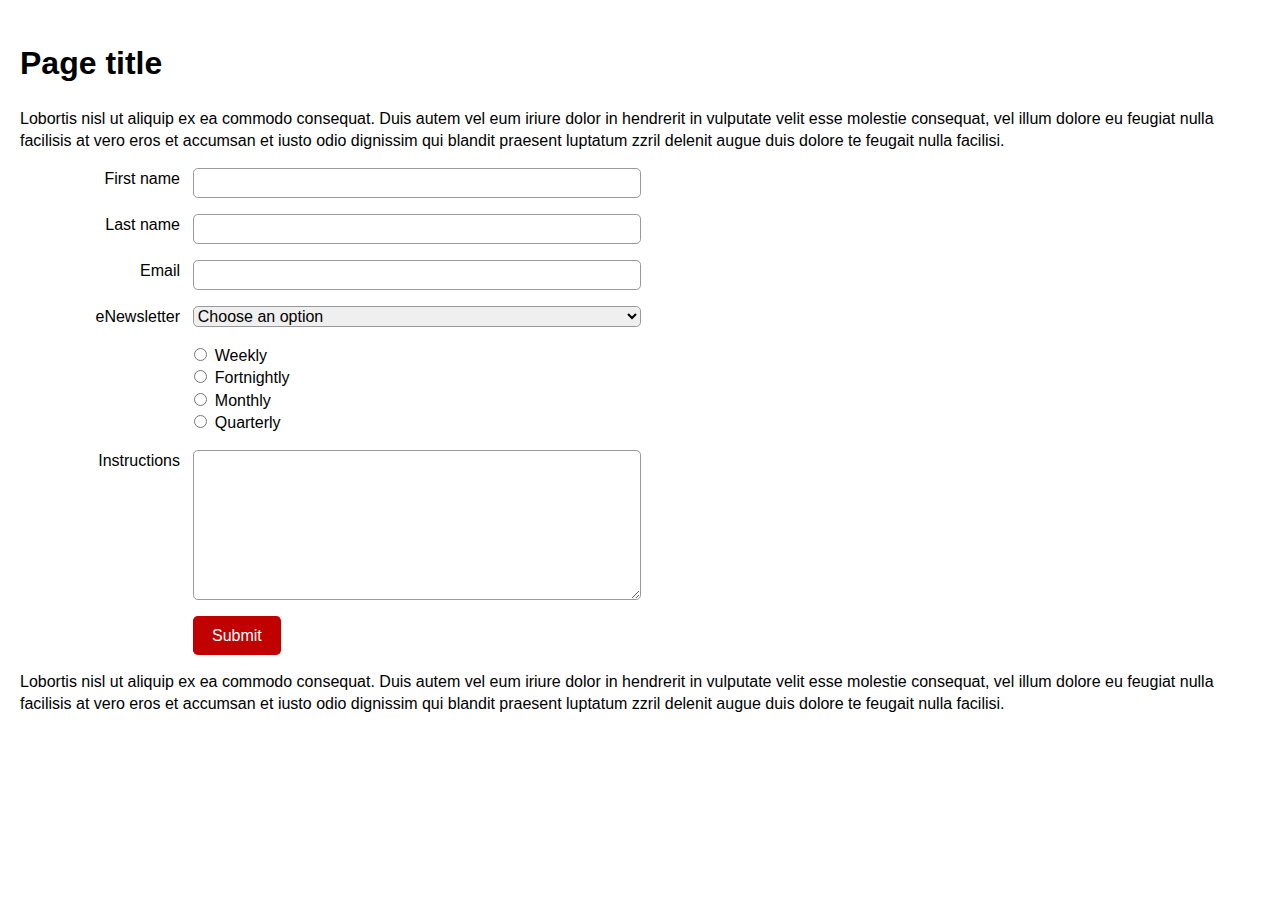
<file: form/form-finished/index.html>
<!DOCTYPE html>
<html lang="en">
<head>
	<meta charset="utf-8">
	<title>Responsive forms</title>
	<meta name="viewport" content="width=device-width">
	<link rel="stylesheet" href="normalize.css">
	<link rel="stylesheet" href="form.css">
    <!--[if lt IE 9]>
		<script src="respond.min.js"></script>
	<![endif]-->
</head>
<body>
<div class="content">
	<h1>
		Page title
	</h1>
	<p>				
		Lobortis nisl ut aliquip ex ea commodo consequat. Duis autem vel eum iriure dolor in hendrerit in vulputate velit esse molestie consequat, vel illum dolore eu feugiat nulla facilisis at vero eros et accumsan et iusto odio dignissim qui blandit praesent luptatum zzril delenit augue duis dolore te feugait nulla facilisi.
	</p>
	<form class="submission-form" action="#" method="post">
		<div class="row-form">
			<label class="label" for="first-name">First name</label>
			<input class="input" id="first-name" name="first-name" type="text">
		</div>
		<div class="row-form">
			<label class="label" for="last-name">Last name</label>
			<input class="input" id="last-name" name="last-name" type="text">
		</div>
		<div class="row-form">
			<label class="label" for="email">Email</label>
			<input class="input" id="email" name="email" type="text">
		</div>
		<div class="row-form">
			<label class="label" for="newsletter">eNewsletter</label>
			<select class="select" id="newsletter" name="newsletter">
				<option value="" selected>Choose an option</option>
				<option value="Good Health">Good Health</option>
				<option value="Hollywood Gossip">Hollywood Gossip</option>
				<option value="Financial Worries">Financial Worries</option>
				<option value="Cars and Planes">Cars and Planes</option>
			</select>
		</div>
		<div class="row-form form-indent">
			<ul class="form-list">
				<li><input class="radio" id="weekly" name="freqency" type="radio"><label for="weekly">Weekly</label></li>
				<li><input class="radio" id="fortnightly" name="freqency" type="radio"><label for="fortnightly">Fortnightly</label></li>
				<li><input class="radio" id="monthly" name="freqency" type="radio"><label for="monthly">Monthly</label></li>
				<li><input class="radio" id="quarterly" name="freqency" type="radio"><label for="quarterly">Quarterly</label></li>
			</ul>
		</div>
		<div class="row-form">
			<label class="label" for="instructions">Instructions</label>
			<textarea class="textarea" id="textarea" name="textarea" rows="3" cols="30"></textarea>
		</div>
		<div class="row-form form-indent">
			<input class="btn" name="submit" id="submit" type="submit" value="Submit">
		</div>
	</form>
	<p>				
		Lobortis nisl ut aliquip ex ea commodo consequat. Duis autem vel eum iriure dolor in hendrerit in vulputate velit esse molestie consequat, vel illum dolore eu feugiat nulla facilisis at vero eros et accumsan et iusto odio dignissim qui blandit praesent luptatum zzril delenit augue duis dolore te feugait nulla facilisi.
	</p>
</div>
</body>
</html>
</file>
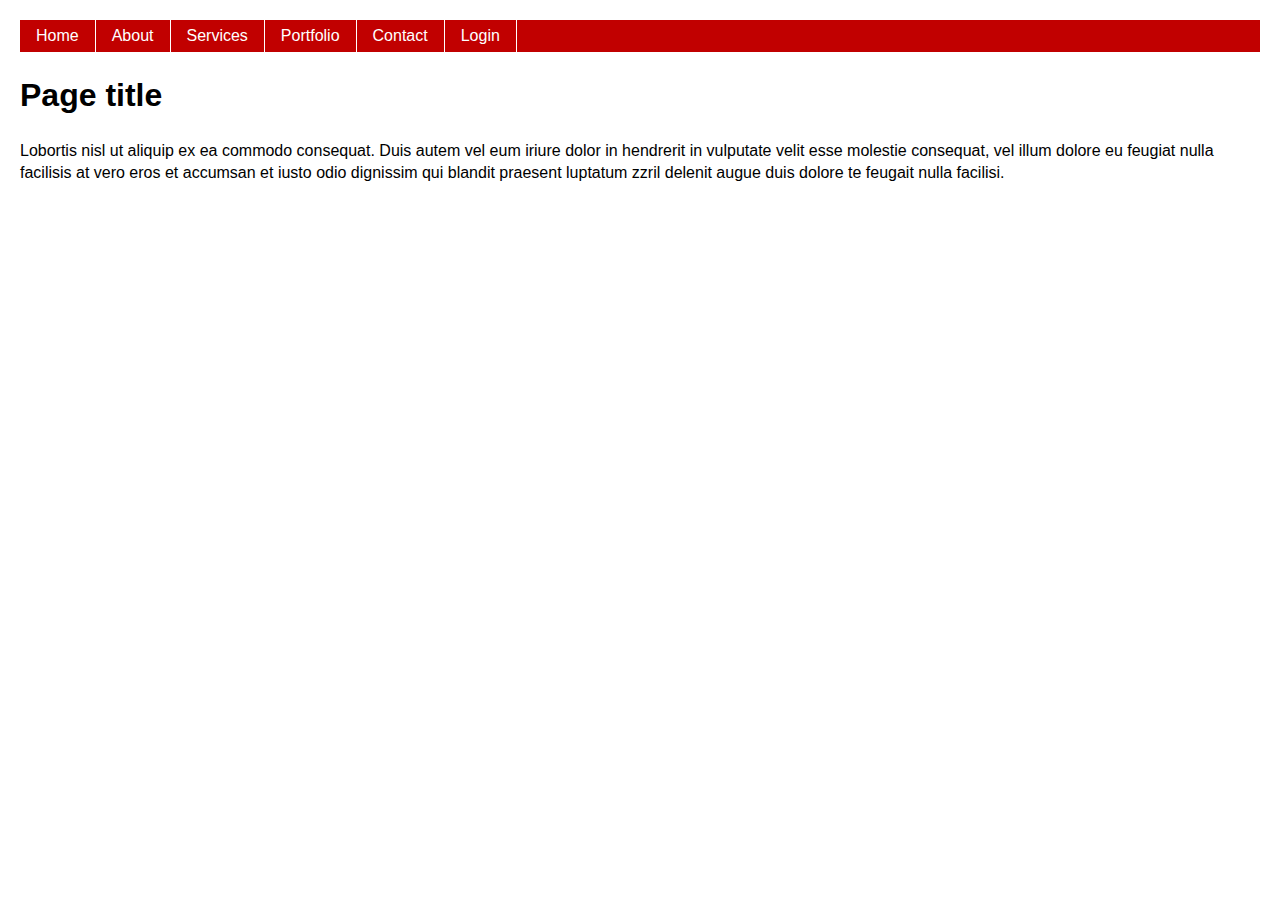
<file: nav/nav-finished/index.html>
<!DOCTYPE html>
<html lang="en">
<head>
	<meta charset="utf-8">
	<title>Responsive Navigation</title>
	<meta name="viewport" content="width=device-width">
	<link rel="stylesheet" href="responsive-nav.css">
	<script src="responsive-nav.js"></script> 
    <!--[if lt IE 9]>
		<script src="respond.min.js"></script>
	<![endif]-->
</head>
<body>
<div id="nav" role="navigation">
	<ul>
		<li><a href="#">Home</a></li>
		<li><a href="#">About</a></li>
		<li><a href="#">Services</a></li>
		<li><a href="#">Portfolio</a></li>
		<li><a href="#">Contact</a></li>
		<li><a href="#">Login</a></li>
	</ul>
</div>
<div class="content">
	<h1>
		Page title
	</h1>
	<p>				
		Lobortis nisl ut aliquip ex ea commodo consequat. Duis autem vel eum iriure dolor in hendrerit in vulputate velit esse molestie consequat, vel illum dolore eu feugiat nulla facilisis at vero eros et accumsan et iusto odio dignissim qui blandit praesent luptatum zzril delenit augue duis dolore te feugait nulla facilisi.
	</p>
</div>
<script>
  var navigation = responsiveNav("#nav");
</script>
</body>
</html>
</file>
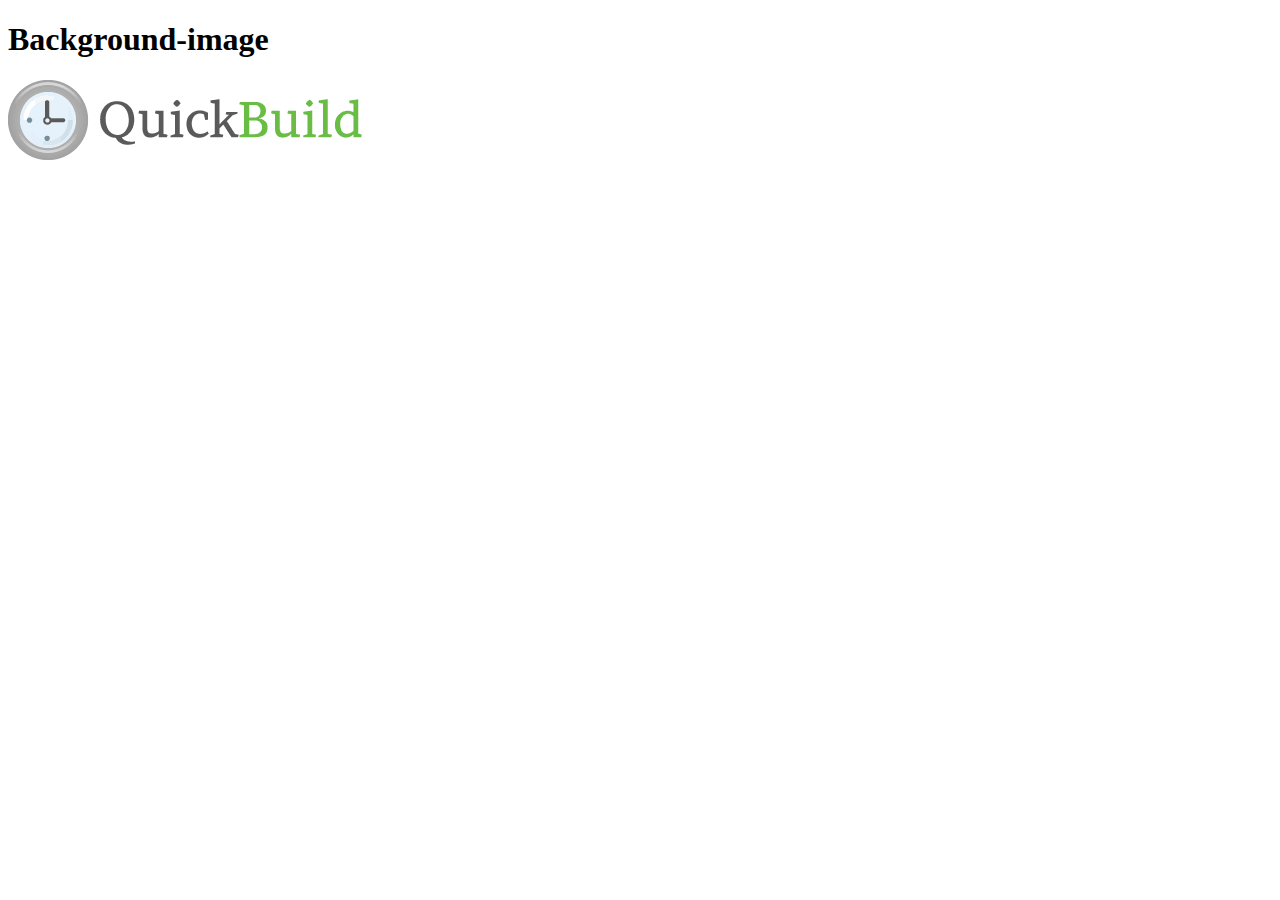
<file: responsive-backgrounds/background-finished/index.htm>
<!DOCTYPE html>
<html lang="en">
<head>
	<meta charset="utf-8">
	<title>Background-image</title>
    <meta name="viewport" content="width=device-width, initial-scale=1">
   	<link rel="stylesheet" href="bg.css">
</head>
<body>
<h1>
	Background-image
</h1>
<div class="bg"></div>
</body>
</html>
</file>
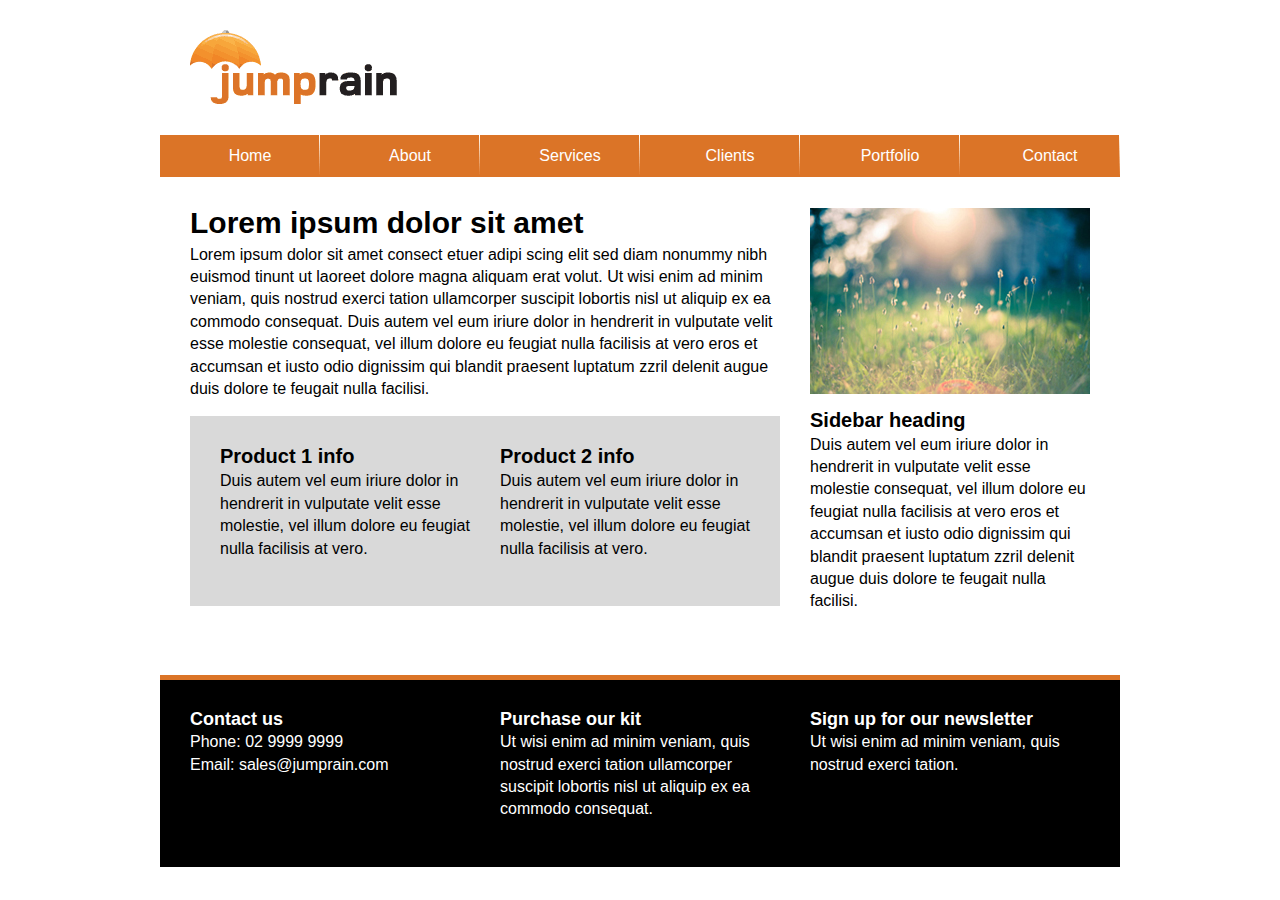
<file: retrofit/retrofit-finish-optional/index.htm>
<!DOCTYPE html>
<html lang="en">
<head>
	<meta charset="utf-8">
	<title>Jumprain</title>
	<meta name="viewport" content="width=device-width">
	<link rel="stylesheet" href="retrofit.css">
	<link rel="stylesheet" href="responsive-nav.css">
	<script src="responsive-nav.js"></script> 
    <!--[if lt IE 9]>
		<script src="respond.min.js"></script>
	<![endif]-->
</head>
<body>
<div class="container">
	<div class="row row-padding header">
		<img src="logo.png" alt="Jumprain">
	</div>
	<div id="nav" class="row">
		<ul>
			<li><a href="#">Home</a></li>
			<li><a href="#">About</a></li>
			<li><a href="#">Services</a></li>
			<li><a href="#">Clients</a></li>
			<li><a href="#">Portfolio</a></li>
			<li><a href="#">Contact</a></li>
		</ul>	
	</div>
	<div class="row row-padding content">
		<div class="main">
			<h1>
				Lorem ipsum dolor sit amet
			</h1>
			<p>
				Lorem ipsum dolor sit amet consect etuer adipi scing elit sed diam nonummy nibh euismod tinunt ut laoreet dolore magna aliquam erat volut. Ut wisi enim ad minim veniam, quis nostrud exerci tation ullamcorper suscipit lobortis nisl ut aliquip ex ea commodo consequat. Duis autem vel eum iriure dolor in hendrerit in vulputate velit esse molestie consequat, vel illum dolore eu feugiat nulla facilisis at vero eros et accumsan et iusto odio dignissim qui blandit praesent luptatum zzril delenit augue duis dolore te feugait nulla facilisi.
			</p>
			<div class="row feature">
				<div class="feature-col">
					<h2>
						Product 1 info
					</h2>
					<p>
						Duis autem vel eum iriure dolor in hendrerit in vulputate velit esse molestie, vel illum dolore eu feugiat nulla facilisis at vero.
					</p>
				</div>
				<div class="feature-col feature-col-last">
					<h2>
						Product 2 info
					</h2>
					<p>
						Duis autem vel eum iriure dolor in hendrerit in vulputate velit esse molestie, vel illum dolore eu feugiat nulla facilisis at vero.
					</p>
				</div>
			</div>
		</div>
		<div class="aside">
			<div class="figure">
				<img src="dummy.jpg" alt="Dummy">
			</div>
			<h2>
				Sidebar heading
			</h2>
			<p>
				Duis autem vel eum iriure dolor in hendrerit in vulputate velit esse molestie consequat, vel illum dolore eu feugiat nulla facilisis at vero eros et accumsan et iusto odio dignissim qui blandit praesent luptatum zzril delenit augue duis dolore te feugait nulla facilisi.
			</p>
		</div>
	</div>
	<div class="row row-padding footer">
		<div class="cols3">
			<h3>
				Contact us
			</h3>
			<p>
				Phone: 02 9999 9999<br>
				Email: sales@jumprain.com
			</p>
		</div>
		<div class="cols3">
			<h3>
				Purchase our kit
			</h3>
			<p>
				Ut wisi enim ad minim veniam, quis nostrud exerci tation ullamcorper suscipit lobortis nisl ut aliquip ex ea commodo consequat.
			</p>
		</div>
		<div class="cols3 cols3-last">
			<h3>
				Sign up for our newsletter
			</h3>
			<p>
				Ut wisi enim ad minim veniam, quis nostrud exerci tation.
			</p>
		</div>
	</div>
</div>
<script>
  var navigation = responsiveNav("#nav");
</script>
</body>
</html>
</file>
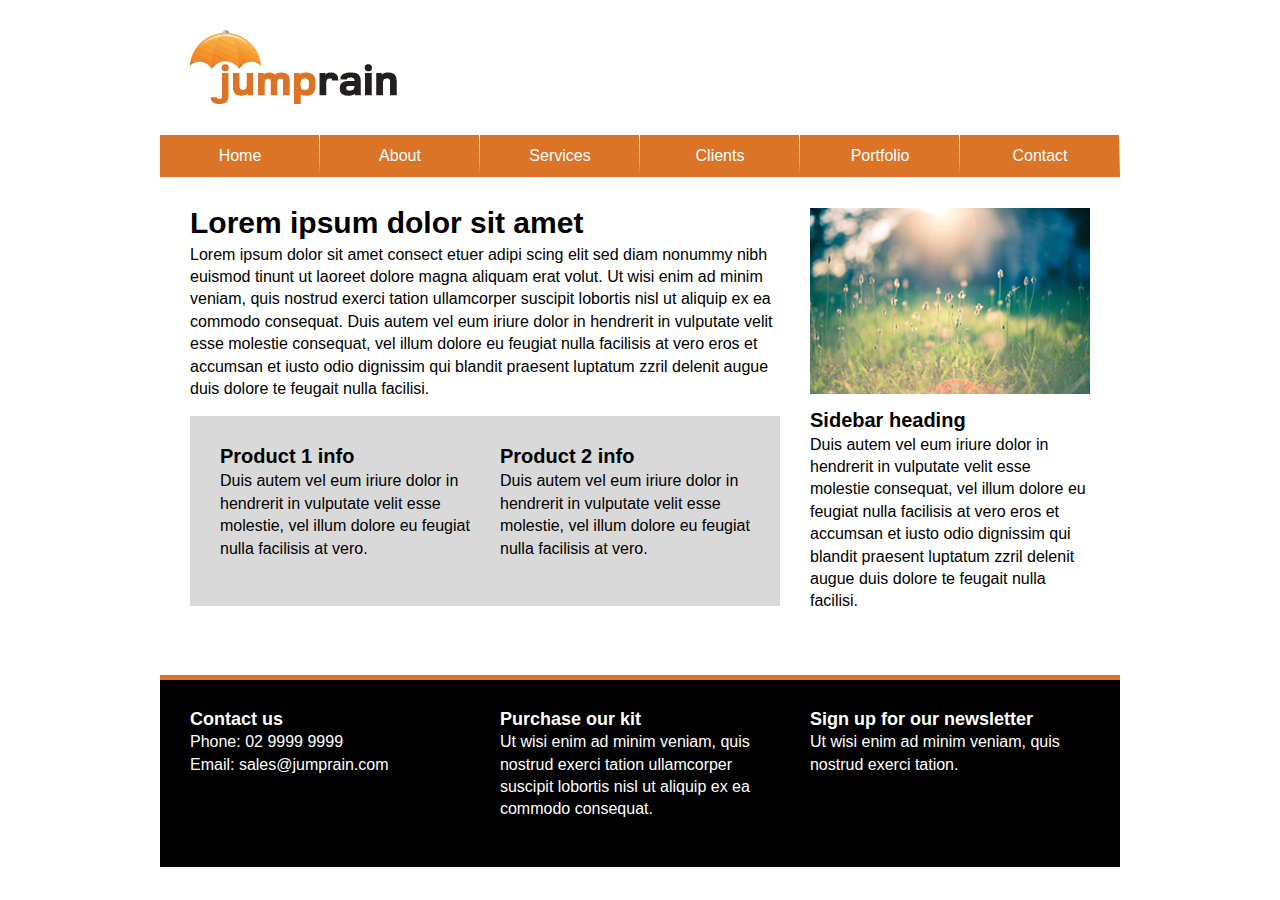
<file: retrofit/retrofit-start/index.htm>
<!DOCTYPE html>
<html lang="en">
<head>
	<meta charset="utf-8">
	<title>Jumprain</title>
	<meta name="viewport" content="width=device-width">
	<link rel="stylesheet" href="retrofit.css">
	<link rel="stylesheet" href="responsive-nav.css">
	<script src="responsive-nav.js"></script>
	<!--[if lt IE 9]>
		<script src="respond.min.js"></script>
	<![endif]-->
</head>
<body>
<div class="container">
	<div class="row row-padding header">
		<img src="logo.png" alt="Jumprain">
	</div>
	<div id="nav" class="row">
		<ul>
			<li><a href="#">Home</a></li>
			<li><a href="#">About</a></li>
			<li><a href="#">Services</a></li>
			<li><a href="#">Clients</a></li>
			<li><a href="#">Portfolio</a></li>
			<li><a href="#">Contact</a></li>
		</ul>	
	</div>
	<div class="row row-padding content">
		<div class="main">
			<h1>
				Lorem ipsum dolor sit amet
			</h1>
			<p>
				Lorem ipsum dolor sit amet consect etuer adipi scing elit sed diam nonummy nibh euismod tinunt ut laoreet dolore magna aliquam erat volut. Ut wisi enim ad minim veniam, quis nostrud exerci tation ullamcorper suscipit lobortis nisl ut aliquip ex ea commodo consequat. Duis autem vel eum iriure dolor in hendrerit in vulputate velit esse molestie consequat, vel illum dolore eu feugiat nulla facilisis at vero eros et accumsan et iusto odio dignissim qui blandit praesent luptatum zzril delenit augue duis dolore te feugait nulla facilisi.
			</p>
			<div class="row feature">
				<div class="feature-col">
					<h2>
						Product 1 info
					</h2>
					<p>
						Duis autem vel eum iriure dolor in hendrerit in vulputate velit esse molestie, vel illum dolore eu feugiat nulla facilisis at vero.
					</p>
				</div>
				<div class="feature-col feature-col-last">
					<h2>
						Product 2 info
					</h2>
					<p>
						Duis autem vel eum iriure dolor in hendrerit in vulputate velit esse molestie, vel illum dolore eu feugiat nulla facilisis at vero.
					</p>
				</div>
			</div>
		</div>
		<div class="aside">
			<div class="figure">
				<img src="dummy.jpg" alt="Dummy">
			</div>
			<h2>
				Sidebar heading
			</h2>
			<p>
				Duis autem vel eum iriure dolor in hendrerit in vulputate velit esse molestie consequat, vel illum dolore eu feugiat nulla facilisis at vero eros et accumsan et iusto odio dignissim qui blandit praesent luptatum zzril delenit augue duis dolore te feugait nulla facilisi.
			</p>
		</div>
	</div>
	<div class="row row-padding footer">
		<div class="cols3">
			<h3>
				Contact us
			</h3>
			<p>
				Phone: 02 9999 9999<br>
				Email: sales@jumprain.com
			</p>
		</div>
		<div class="cols3">
			<h3>
				Purchase our kit
			</h3>
			<p>
				Ut wisi enim ad minim veniam, quis nostrud exerci tation ullamcorper suscipit lobortis nisl ut aliquip ex ea commodo consequat.
			</p>
		</div>
		<div class="cols3 cols3-last">
			<h3>
				Sign up for our newsletter
			</h3>
			<p>
				Ut wisi enim ad minim veniam, quis nostrud exerci tation.
			</p>
		</div>
	</div>
</div>
<script>
  var navigation = responsiveNav("#nav");
</script>
</body>
</html>
</file>
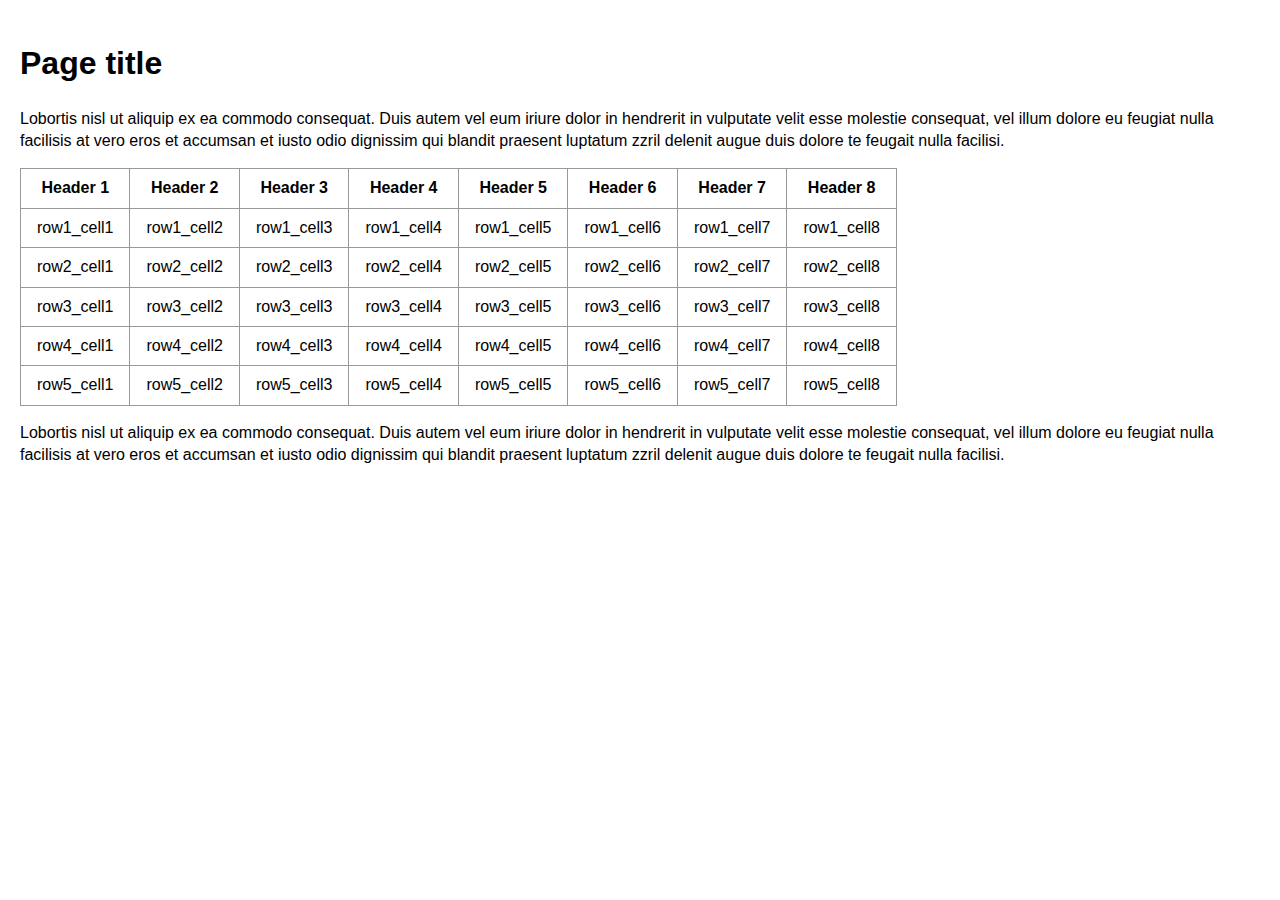
<file: table/table-finished/index.html>
<!DOCTYPE html>
<html lang="en">
<head>
	<meta charset="utf-8">
	<title>Responsive table</title>
	<meta name="viewport" content="width=device-width">
	<link rel="stylesheet" href="normalize.css">
	<link rel="stylesheet" href="table.css">
    <!--[if lt IE 9]>
		<script src="respond.min.js"></script>
	<![endif]-->
</head>
<body>
<div class="content">
	<h1>
		Page title
	</h1>
	<p>				
		Lobortis nisl ut aliquip ex ea commodo consequat. Duis autem vel eum iriure dolor in hendrerit in vulputate velit esse molestie consequat, vel illum dolore eu feugiat nulla facilisis at vero eros et accumsan et iusto odio dignissim qui blandit praesent luptatum zzril delenit augue duis dolore te feugait nulla facilisi.
	</p>
	<div class="table-container-outer">
		<div class="table-container-fade"></div>
		<div class="table-container">
			<table>
				<tr>
					<th>Header 1</th>
					<th>Header 2</th>
					<th>Header 3</th>
					<th>Header 4</th>
					<th>Header 5</th>
					<th>Header 6</th>
					<th>Header 7</th>
					<th>Header 8</th>
				</tr>
				<tr>
					<td>row1_cell1</td>
					<td>row1_cell2</td>
					<td>row1_cell3</td>
					<td>row1_cell4</td>
					<td>row1_cell5</td>
					<td>row1_cell6</td>
					<td>row1_cell7</td>
					<td>row1_cell8</td>
				</tr>
				<tr>
					<td>row2_cell1</td>
					<td>row2_cell2</td>
					<td>row2_cell3</td>
					<td>row2_cell4</td>
					<td>row2_cell5</td>
					<td>row2_cell6</td>
					<td>row2_cell7</td>
					<td>row2_cell8</td>
				</tr>
				<tr>
					<td>row3_cell1</td>
					<td>row3_cell2</td>
					<td>row3_cell3</td>
					<td>row3_cell4</td>
					<td>row3_cell5</td>
					<td>row3_cell6</td>
					<td>row3_cell7</td>
					<td>row3_cell8</td>
				</tr>
				<tr>
					<td>row4_cell1</td>
					<td>row4_cell2</td>
					<td>row4_cell3</td>
					<td>row4_cell4</td>
					<td>row4_cell5</td>
					<td>row4_cell6</td>
					<td>row4_cell7</td>
					<td>row4_cell8</td>
				</tr>
				<tr>
					<td>row5_cell1</td>
					<td>row5_cell2</td>
					<td>row5_cell3</td>
					<td>row5_cell4</td>
					<td>row5_cell5</td>
					<td>row5_cell6</td>
					<td>row5_cell7</td>
					<td>row5_cell8</td>
				</tr>
			</table>
		</div>
	</div>
	<p>				
		Lobortis nisl ut aliquip ex ea commodo consequat. Duis autem vel eum iriure dolor in hendrerit in vulputate velit esse molestie consequat, vel illum dolore eu feugiat nulla facilisis at vero eros et accumsan et iusto odio dignissim qui blandit praesent luptatum zzril delenit augue duis dolore te feugait nulla facilisi.
	</p>
</div>
</body>
</html>
</file>
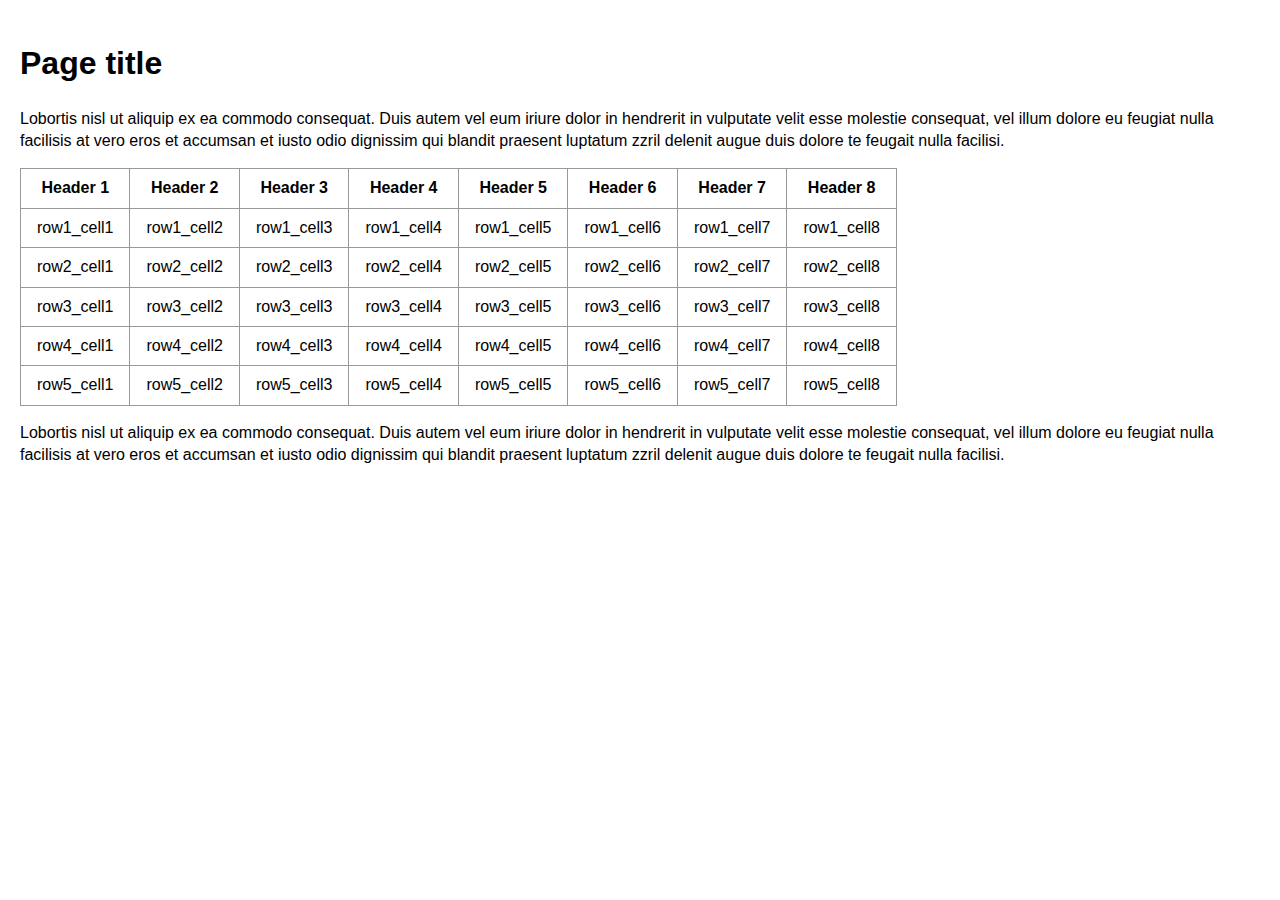
<file: table/table-start/index.html>
<!DOCTYPE html>
<html lang="en">
<head>
	<meta charset="utf-8">
	<title>Responsive table</title>
	<meta name="viewport" content="width=device-width">
	<link rel="stylesheet" href="normalize.css">
	<link rel="stylesheet" href="table.css">
    <!--[if lt IE 9]>
		<script src="respond.min.js"></script>
	<![endif]-->
</head>
<body>
<div class="content">
	<h1>
		Page title
	</h1>
	<p>				
		Lobortis nisl ut aliquip ex ea commodo consequat. Duis autem vel eum iriure dolor in hendrerit in vulputate velit esse molestie consequat, vel illum dolore eu feugiat nulla facilisis at vero eros et accumsan et iusto odio dignissim qui blandit praesent luptatum zzril delenit augue duis dolore te feugait nulla facilisi.
	</p>
	<div class="table-container-outer">
		<div class="table-container-fade"></div>
	<div class="table-container">
			<table>
				<tr>
					<th>Header 1</th>
					<th>Header 2</th>
					<th>Header 3</th>
					<th>Header 4</th>
					<th>Header 5</th>
					<th>Header 6</th>
					<th>Header 7</th>
					<th>Header 8</th>
				</tr>
				<tr>
					<td>row1_cell1</td>
					<td>row1_cell2</td>
					<td>row1_cell3</td>
					<td>row1_cell4</td>
					<td>row1_cell5</td>
					<td>row1_cell6</td>
					<td>row1_cell7</td>
					<td>row1_cell8</td>
				</tr>
				<tr>
					<td>row2_cell1</td>
					<td>row2_cell2</td>
					<td>row2_cell3</td>
					<td>row2_cell4</td>
					<td>row2_cell5</td>
					<td>row2_cell6</td>
					<td>row2_cell7</td>
					<td>row2_cell8</td>
				</tr>
				<tr>
					<td>row3_cell1</td>
					<td>row3_cell2</td>
					<td>row3_cell3</td>
					<td>row3_cell4</td>
					<td>row3_cell5</td>
					<td>row3_cell6</td>
					<td>row3_cell7</td>
					<td>row3_cell8</td>
				</tr>
				<tr>
					<td>row4_cell1</td>
					<td>row4_cell2</td>
					<td>row4_cell3</td>
					<td>row4_cell4</td>
					<td>row4_cell5</td>
					<td>row4_cell6</td>
					<td>row4_cell7</td>
					<td>row4_cell8</td>
				</tr>
				<tr>
					<td>row5_cell1</td>
					<td>row5_cell2</td>
					<td>row5_cell3</td>
					<td>row5_cell4</td>
					<td>row5_cell5</td>
					<td>row5_cell6</td>
					<td>row5_cell7</td>
					<td>row5_cell8</td>
				</tr>
			</table>
			</div>
	</div>
	<p>				
		Lobortis nisl ut aliquip ex ea commodo consequat. Duis autem vel eum iriure dolor in hendrerit in vulputate velit esse molestie consequat, vel illum dolore eu feugiat nulla facilisis at vero eros et accumsan et iusto odio dignissim qui blandit praesent luptatum zzril delenit augue duis dolore te feugait nulla facilisi.
	</p>
</div>
</body>
</html>
</file>
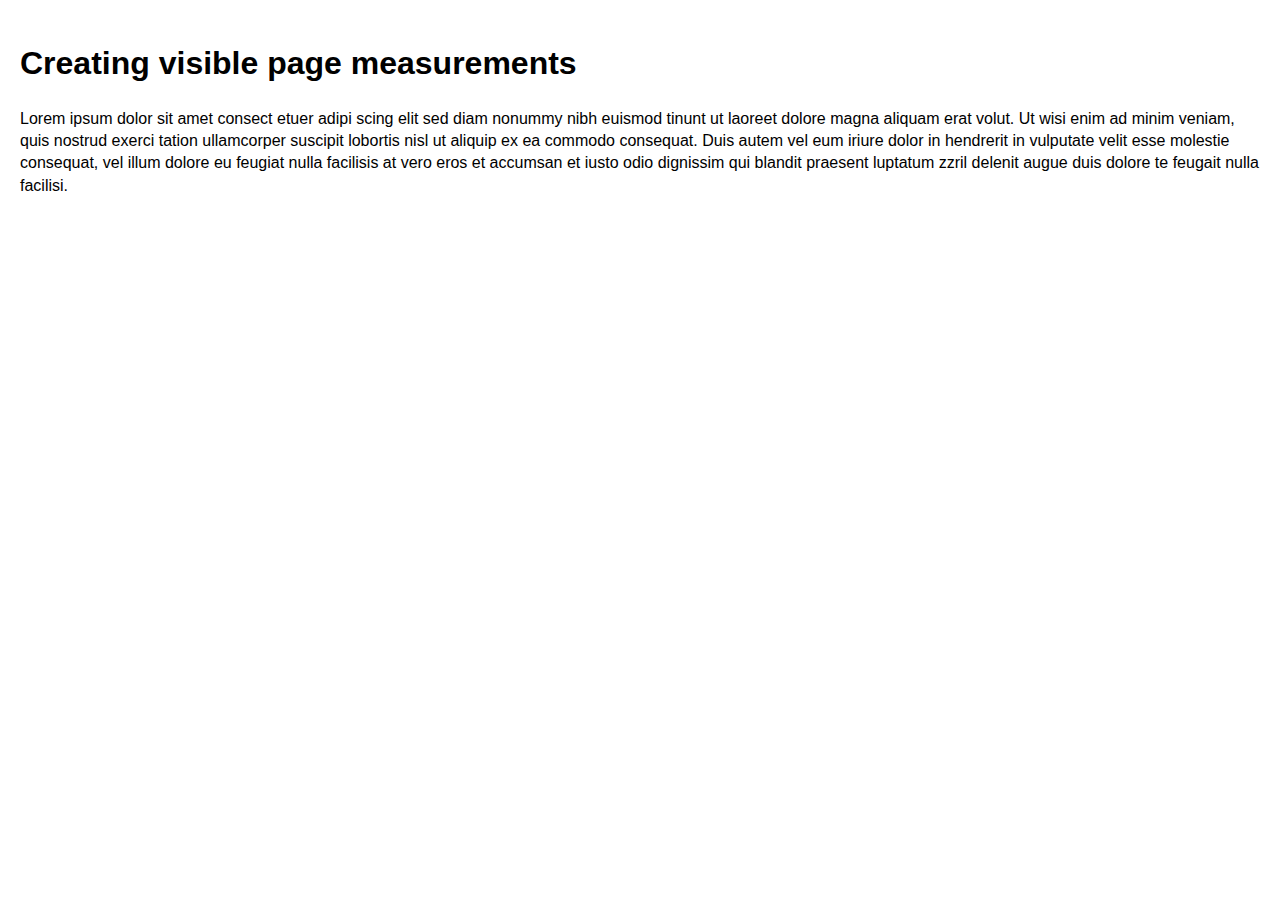
<file: visible-breakpoints/visible-finished/index.htm>
<!DOCTYPE html>
<html lang="en">
<head>
	<meta charset="utf-8">
	<title>Creating visible page measurements</title>
	<link rel="stylesheet" href="visible.css">
</head>
<body>
<div class="container">
	<h1>
		Creating visible page measurements
	</h1>
	<p>
		Lorem ipsum dolor sit amet consect etuer adipi scing elit sed diam nonummy nibh euismod tinunt ut laoreet dolore magna aliquam erat volut. Ut wisi enim ad minim veniam, quis nostrud exerci tation ullamcorper suscipit lobortis nisl ut aliquip ex ea commodo consequat. Duis autem vel eum iriure dolor in hendrerit in vulputate velit esse molestie consequat, vel illum dolore eu feugiat nulla facilisis at vero eros et accumsan et iusto odio dignissim qui blandit praesent luptatum zzril delenit augue duis dolore te feugait nulla facilisi. 
	</p>
</div>
</body>
</html>
</file>
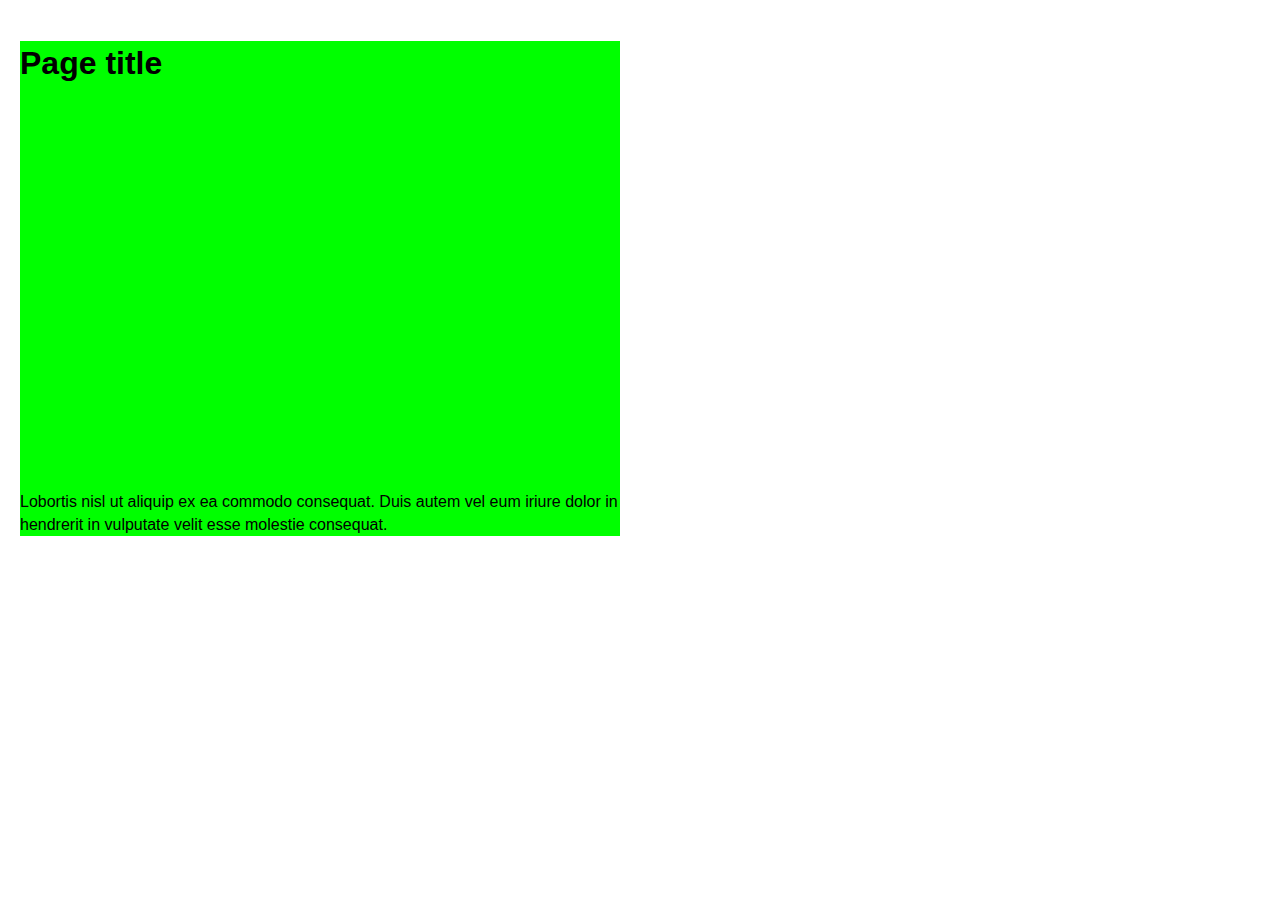
<file: nav/fluid-video/fluid-video-finished/index.html>
<!DOCTYPE html>
<html lang="en">
<head>
	<meta charset="utf-8">
	<title>Fluid video</title>
	<meta name="viewport" content="width=device-width,initial-scale=1">
	<link rel="stylesheet" href="video.css">
</head>
<body>
<div class="content">
	<h1>
		Page title
	</h1>
	<div class="video-container">
		<iframe width="560" height="315" src="http://www.youtube.com/embed/G-BosCuwshs?rel=0" frameborder="0" allowfullscreen></iframe>
	</div>
	<p>				
		Lobortis nisl ut aliquip ex ea commodo consequat. Duis autem vel eum iriure dolor in hendrerit in vulputate velit esse molestie consequat.
	</p>
</div>
</body>
</html>
</file>
<file: form/form-finished/form.css>
/* -----------------------------------
Basic rules
----------------------------------- */

body
{
	margin: 0;
	padding: 20px;
	color: #000;
	background: #fff;
	font: 100%/1.4 helvetica, arial, sans-serif;
}

/* -----------------------------------
Form - narrow
----------------------------------- */

.row-form
{
	clear: left;
	overflow: hidden;
	zoom: 1;
	margin: 0 0 1em;
}

.label
{
	display: block;
	margin: 0 0 .1em;
}

.input,.select,.textarea
{
	width: 100%;
	*width: 90%;
	box-sizing: border-box;
	border: 1px solid #999;
	border-radius: .3em;
}

.input,.textarea { padding: 5px; }
.textarea { height: 150px; }

.radio
{
	margin-left: 1px;
	margin-right: .5em;
}

.form-list
{
	margin: 0;
	padding: 0;
	list-style: none;
}

.btn
{
	display: inline-block;
	margin: 0;
	padding: .7em 1.2em;
	border: 0;
	border-radius: .3em;
	color: #fff;
	background-color: #c10000;
	line-height: 1;
}

.btn:focus { background-color: #000; }
.btn:hover { background-color: green; }
.btn:active { background-color: red; }

/* -----------------------------------
Form - wide
----------------------------------- */

@media (min-width:33em)
{
	.submission-form { max-width: 40em; }
	
	.label
	{
		float: left;
		width: 25%;
		margin: 0 2% 0 0;
		text-align: right;
	}
	
	.input,.select,.textarea
	{
		float: left;
		width: 70%;
	}

	.form-indent
	{
		margin-left: 27%;
		width: 70%;
	}
}
</file>
<file: nav/nav-finished/responsive-nav.css>
/* -----------------------------------
Basic rules
----------------------------------- */

body
{
	margin: 0;
	padding: 20px;
	color: #000;
	background: #fff;
	font: 100%/1.4 helvetica, arial, sans-serif;
}

/* -----------------------------------
Navigation
----------------------------------- */

#nav ul 
{
	margin: 0;
	padding: 0;
	width: 100%;
	display: block;
	list-style: none;
	line-height: 1;
}

#nav li { display: inline; }

#nav a
{
	display: block;
	padding: .5em;
	color: #fff;
	background: #c10000;
	border-bottom: 1px solid #fff;
	text-decoration: none;
}

#nav-toggle
{
	display: block;
	padding: .5em .5em .5em 40px;
	color: #fff;
	background-color: #960000;
	background-image: url(responsive-nav.png);
	background-repeat: no-repeat;
	background-position: 10px 50%;
	border-bottom: 1px solid #fff;
	text-decoration: none;
}

#nav a:focus,#nav-toggle:focus { background-color: black; }
#nav a:hover,#nav-toggle:hover { background-color: #0d558e; }
#nav a:active,#nav-toggle:active { background-color: red; }

/* -----------------------------------
Predefined
----------------------------------- */

.js #nav
{
	clip: rect(0 0 0 0);
	max-height: 0;
	position: absolute;
	display: block;
	overflow: hidden;
	zoom: 1;
}

#nav.opened { max-height: 9999px; }

/* -----------------------------------
Navigation wide screen
----------------------------------- */

@media (min-width: 38em)
{
	.js #nav { position: relative; }
	.js #nav.closed { max-height: none; }
	#nav-toggle { display: none; }
	
	#nav
	{
		overflow: hidden;
		zoom: 1;
		background-color: #c10000;
	}
	
	#nav a
	{
		float: left;
		padding: .5em 1em;
		border-bottom: 0;
		border-right: 1px solid #fff;
	}
}
</file>
<file: responsive-backgrounds/background-finished/bg.css>
/* -----------------------------------
less than 340px
----------------------------------- */

@media (max-width:340px)
{
	.bg
	{
		width: 210px;
		height: 70px;
		background: url(logo-narrow-lowres.png) no-repeat;
	}
}

/* -----------------------------------
wider than 340px
----------------------------------- */

@media (min-width:340px)
{
	.bg
	{
		width: 360px;
		height: 80px;
		background: url(logo-wide-lowres.png) no-repeat;
	}
}

/* -----------------------------------
less than 340 high res
----------------------------------- */

@media 
(-webkit-min-device-pixel-ratio:2) and (max-width:340px), 
(min-resolution:192dpi) and (max-width:340px)
{
	.bg
	{
		background: url(logo-narrow-highres.png) no-repeat;
		background-size: cover;
	}
}

/* -----------------------------------
wider than 340 high res
----------------------------------- */

@media 
(-webkit-min-device-pixel-ratio:2) and (min-width:340px), 
(min-resolution:192dpi) and (min-width:340px)
{
	.bg
	{
		background: url(logo-wide-highres.png) no-repeat;
		background-size: cover;
	}
}
</file>
<file: retrofit/retrofit-finish-optional/retrofit.css>
/* -----------------------------------
Basic rules
----------------------------------- */

body
{
	margin: 0;
	padding: 0;
	color: #000;
	background: #ffff;
	font: 100%/1 helvetica, arial, sans-serif;
}

h1, h2, h3 { margin: 0 0 .2em; }
h1 { font-size: 30px; }
h2 { font-size: 20px; }
h3 { font-size: 18px; }

p
{
	margin: 0 0 1em;
	line-height: 1.4;
}

img
{
	max-width: 100%;
	border: 0;
	vertical-align: middle;
}

.figure
{
	margin: 0 0 1em;
	padding: 0;
}

/* -----------------------------------
narrow
----------------------------------- */

.row-padding { padding: 20px; }

.main,.aside,.feature-col,.cols3
{
	float: none;
	display: block;
	width: 100%;
	margin: 0 0 1em;
}

#nav a
{
	float: none;
	display: block;
	width: 100%;
	padding: .8em 0;
	border-bottom: 1px solid #fff;
	color: #fff;
	background-color: #DB7427;
	text-align: left;
	text-indent: 20px;
	text-decoration: none;
}

.footer
{
	border-top: 5px solid #DB7427;
	color: #fff;
	background: #000;
}

#nav ul
{
	margin: 0;
	padding: 0;
	list-style: none;
}

#nav li { display: inline; }

/* -----------------------------------
Layout
----------------------------------- */

@media (min-width:38em)
{
	.container
	{
		max-width: 960px;
		margin: 0 auto;
	}
	
	.row
	{
		clear: left;
		overflow: hidden;
		zoom: 1;
	}
	
	.row-padding { padding: 30px 3.125%; }
	
	.main
	{
		float: left;
		width: 65.55556%;
	}
	
	.aside
	{
		float: right;
		width: 31.11111%;
	}
	
	/* -----------------------------------
	feature
	----------------------------------- */
	
	.feature
	{
		background: #D9D9D9;
		padding: 30px 5.08475%;
	}
	
	.feature-col
	{
		float: left;
		width: 47.16981%;
		margin: 0 5.66038% 0 0;
	}
	
	.feature-col-last { margin-right: 0; }
	
	/* -----------------------------------
	Cols3
	----------------------------------- */
	
	.cols3
	{
		float: left;
		width: 31.11111%;
		margin: 0 3.33333% 0 0;
	}
	
	.cols3-last { margin-right: 0; }
	
	/* -----------------------------------
	nav
	----------------------------------- */
	
	#nav a
	{
		float: left;
		width: 16.66667%;
		padding: .8em 0;
		color: #fff;
		text-decoration: none;
		text-align: center;
		background: #DB7427 url(nav.png) no-repeat 100% 0;
	}
}
</file>
<file: retrofit/retrofit-finish-optional/responsive-nav.css>
#nav-toggle
{
	display: block;
	padding: .8em .8em .8em 50px;
	color: #fff;
	background-color: #DB7427;
	background-image: url(responsive-nav.png);
	background-repeat: no-repeat;
	background-position: 20px 50%;
	border-bottom: 1px solid #fff;
	text-decoration: none;
}

/* -----------------------------------
Predefined
----------------------------------- */

.js #nav
{
	clip: rect(0 0 0 0);
	max-height: 0;
	position: absolute;
	display: block;
	overflow: hidden;
	zoom: 1;
}

#nav.opened { max-height: 9999px; }

/* -----------------------------------
Navigation wide screen
----------------------------------- */

@media (min-width: 38em)
{
	.js #nav { position: relative; }
	.js #nav.closed { max-height: none; }
	#nav-toggle { display: none; }
}
</file>
<file: retrofit/retrofit-start/retrofit.css>
/* -----------------------------------
Basic rules
----------------------------------- */

body
{
	margin: 0;
	padding: 0;
	color: #000;
	background: #fff;
	font: 100%/1 helvetica, arial, sans-serif;
}

h1, h2, h3 { margin: 0 0 .2em; }
h1 { font-size: 30px; }
h2 { font-size: 20px; }
h3 { font-size: 18px; }

p
{
	margin: 0 0 1em;
	line-height: 1.4;
}

img
{
	max-width: 100%;
	border: 0;
	vertical-align: middle;
}

.figure
{
	margin: 0 0 1em;
	padding: 0;
}


/* -----------------------------------
narrow
----------------------------------- */
	.row-padding { padding: 20px;  }
	.main, .aside, .feature-col, .cols3
	{
		float: none;
		display: block;
		width: 100%;
		margin: 0 0 1em;
		
	}
	
	#nav a {
		float: none;
		display: block;
		padding: .8em 0;
		color: #fff;
		width: 100%;
		text-decoration: none;
		border-bottom: 1px solid #fff;
		background-image: none;
		text-align: center;
		background-color: #DB7427;
	}
	
	
	.footer
	{
		border-top: 5px solid #DB7427;
		color: #fff;
		background: #000;
	}

/* -----------------------------------
	nav
	----------------------------------- */
	
	#nav ul
	{
		margin: 0;
		padding: 0;
		list-style: none;
	}
	
	#nav li { display: inline; }
	
/* -----------------------------------
Layout
----------------------------------- */
@media (min-width:38em)
{
	.container
	{
		max-width: 960px;
		margin: 0 auto;
	}
	
	.row
	{
		clear: left;
		overflow: hidden;
		zoom: 1;
	}
	
	.row-padding { padding: 30px 3.125%; }
	
	.main
	{
		float: left;
		width: 65.55556%;
	}
	
	.aside
	{
		float: right;
		width: 31.1111%;
	}
	

	
	/* -----------------------------------
	feature
	----------------------------------- */
	
	.feature
	{
		background: #D9D9D9;
		padding: 30px 5.08475%;
	}
	
	.feature-col
	{
		float: left;
		width: 47.16981%;
		margin: 0 5.66038% 0 0;
	}
	
	.feature-col-last { margin-right: 0; }
	
	/* -----------------------------------
	Cols3
	----------------------------------- */
	
	.cols3
	{
		float: left;
		width: 31.1111%;
		margin: 0 3.3333% 0 0;
	}
	
	.cols3-last { margin-right: 0; }
	
	
	#nav a
	{
		float: left;
		width: 16.66667%;
		padding: .8em 0;
		color: #fff;
		text-decoration: none;
		text-align: center;
		background: #DB7427 url(nav.png) no-repeat 100% 0;
	}
}
</file>
<file: retrofit/retrofit-start/responsive-nav.css>
#nav-toggle
{
	display: block;
	padding: .8em .8em .8em 50px;
	color: #fff;
	background-color: #DB7427;
	background-image: url(responsive-nav.png);
	background-repeat: no-repeat;
	background-position: 20px 50%;
	border-bottom: 1px solid #fff;
	text-decoration: none;
}

/* -----------------------------------
Predefined
----------------------------------- */

.js #nav
{
	clip: rect(0 0 0 0);
	max-height: 0;
	position: absolute;
	display: block;
	overflow: hidden;
	zoom: 1;
}

#nav.opened { max-height: 9999px; }

/* -----------------------------------
Navigation wide screen
----------------------------------- */

@media (min-width: 38em)
{
	.js #nav { position: relative; }
	.js #nav.closed { max-height: none; }
	#nav-toggle { display: none; }
}
</file>
<file: table/table-finished/table.css>
/* -----------------------------------
Basic rules
----------------------------------- */

body
{
	margin: 0;
	padding: 20px;
	color: #000;
	background: #fff;
	font: 100%/1.4 helvetica, arial, sans-serif;
}

table
{
	margin: 0;
	border-collapse: collapse;
}

td, th
{
	padding: .5em 1em;
	border: 1px solid #999;
}

/* -----------------------------------
Table styles
----------------------------------- */

.table-container
{
	width: 100%;
	overflow-y: auto;
	_overflow: auto;
	margin: 0 0 1em; 
}

.table-container::-webkit-scrollbar
{
	-webkit-appearance: none;
	width: 14px;
	height: 14px;
}

.table-container::-webkit-scrollbar-thumb
{
	border-radius: 8px;
	border: 3px solid #fff;
	background-color: rgba(0,0,0,.3);
}

.table-container-outer { position: relative; }

.table-container-fade
{
	position: absolute;
	right: 0;
	width: 30px;
	height: 100%;
	background-image: -webkit-linear-gradient(0deg,rgba(255,255,255,.5),#fff);
	background-image: linear-gradient(90deg,rgba(255,255,255,.5),#fff);
}
</file>
<file: table/table-start/table.css>
/* -----------------------------------
Basic rules
----------------------------------- */

body
{
	margin: 0;
	padding: 20px;
	color: #000;
	background: #fff;
	font: 100%/1.4 helvetica, arial, sans-serif;
}

table
{
	margin: 0;
	border-collapse: collapse;
}

td, th
{
	padding: .5em 1em;
	border: 1px solid #999;
}

/* -----------------------------------
Table styles
----------------------------------- */

.table-container {
	width: 100%;
	overflow-y: auto;
	_overflow: auto;
	margin: 0 0 1em;
}
.table-container::-webkit-scrollbar {
	-webkit-appearance: none;
	width: 14px;
	height: 14px;
}
.table-container::-webkit-scrollbar-thumb{
	border-radius: 8px;
	border: 3px solid #fff;
	background-color: rgba(0, 0, 0, .3);
}
.table-container-outer {
	position: relative;
}
.table-container-fade {
	position: absolute;
	right: 0;
	width: 30px;
	height: 100%;
	background-image: -webkit-linear-gradient(0deg, rgba(255,255,255,.5), #fff);
	background-image: linear-gradient(90deg, rgba(255,255,255,.5), #fff);
}
</file>
<file: visible-breakpoints/visible-finished/visible.css>
/* -----------------------------------
Basic rules
----------------------------------- */

body
{
	margin: 0;
	padding: 20px;
	color: #000;
	background-color: #fff;
	font-size: 100%;
	font-family: "Helvetica Neue", Helvetica, Arial, Geneva, sans-serif;
	line-height: 1.4;
}

/* -----------------------------------
Initial pseudo-element
----------------------------------- */

body:before
{
	position: absolute;
	top: 0;
	right: 0;
	padding: .5em;
	color: #fff;
	font-size: 200%;
}

/* -----------------------------------
Pseudo-elements in media queries
----------------------------------- */

@media (min-width:20em) and (max-width:30em)
{
	body:before
	{
		content: "20em - 30em";
		background-color: green;
	}
}

@media (min-width:30em) and (max-width:40em)
{
	body:before
	{
		content: "30em - 40em";
		background-color: blue;
	}
}

@media (min-width:40em) and (max-width:50em)
{
	body:before
	{
		content: "40em - 50em";
		background-color: purple;
	}
}

@media (min-width:50em) and (max-width:60em)
{
	body:before
	{
		content: "50em - 60em";
		background-color: orange;
	}
}

@media (min-width:60em) and (max-width:70em)
{
	body:before
	{
		content: "60em - 70em";
		background-color: olive;
	}
}
</file>
<file: nav/fluid-video/fluid-video-finished/video.css>
/* -----------------------------------
Basic rules
----------------------------------- */

body
{
	margin: 0;
	padding: 20px;
	color: #000;
	background: #fff;
	font: 100%/1.4 helvetica, arial, sans-serif;
}

.content
{
	max-width: 600px;
	_width: 600px;
	background: lime;
}

/* -----------------------------------
Video
----------------------------------- */

.video-container
{
	position: relative;
	height: 0;
	overflow: hidden;
	padding-bottom: 56.25%;
	padding-top: 30px;
}

.video-container iframe,  
.video-container object,  
.video-container embed
{
	position: absolute;
	top: 0;
	left: 0;
	width: 100%;
	height: 100%;
}
</file>
